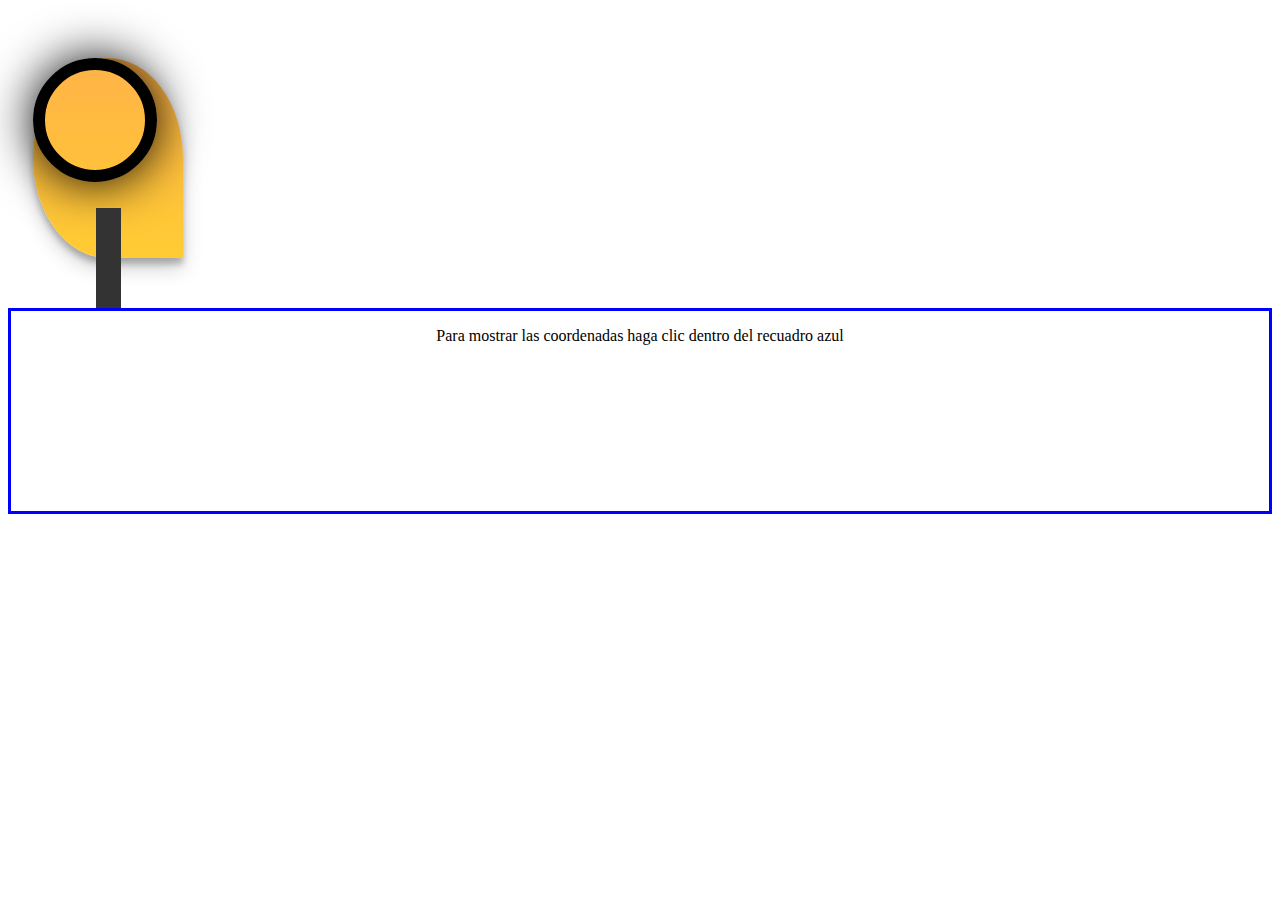
<file: index.html>
<!DOCTYPE html>
<html lang="en" onmousemove="showCoords(event)">
<head>
  <meta charset="UTF-8">
  <meta http-equiv="X-UA-Compatible" content="IE=edge">
  <meta name="viewport" content="width=device-width, initial-scale=1.0">
  <title>Document</title>
  <div class=""></div>
  <link href="style.css" rel="stylesheet" type="text/css">
  <script src="control.js"></script>
</head>
<body>
  <div class="lantern">
    <div class="lantern-body">
      <div class="light"></div>
    </div>
    <div class="lantern-handle"></div>
  </div>

  <div class="box">
    <p>Para mostrar las coordenadas haga clic dentro del recuadro azul</p>
  </div>
  
</body>
</html>
</file>
<file: style.css>
.lantern {
    width: 200px;
    height: 300px;
    position: relative;
  }
  
  .lantern-body {
    width: 150px;
    height: 200px;
    background: linear-gradient(to bottom, #ffb347, #ffcc33);
    border-radius: 50% 50% 0 50%;
    position: relative;
    top: 50px;
    left: 25px;
    box-shadow: 0 10px 20px rgba(0,0,0,0.19), 0 6px 6px rgba(0,0,0,0.23);
  }
  
  .light {
    width: 100px;
    height: 100px;
    text-align: center;
    font-size: 50px;
    position: fixed;
    top: 0;
    left: 0;
    right: 0;
    bottom: 0;
    background: #fff;
    border-radius: 100%;
    position: relative;
    background: black;

    background-color: transparent;
    box-shadow: 0 0 50px #000000;
 /*   animation: shine 3s ease-in-out infinite;*/
    transition: all 2.s;
    border-bottom: 12.5px 12.5px 0 12.5px;
    border-style: solid;
    border-width: 1vw;
  }
  
  .lantern-handle {
    width: 25px;
    height: 100px;
    background: #333;
 
    position: relative;
    bottom: 0;
    left: 87.5px;
  }
  

  .box {
    border-style: solid;
    border-color: blue;
    text-align: center;
    height: 200px
  }
  *{
    /* cursor: none; */
  }
</file>
